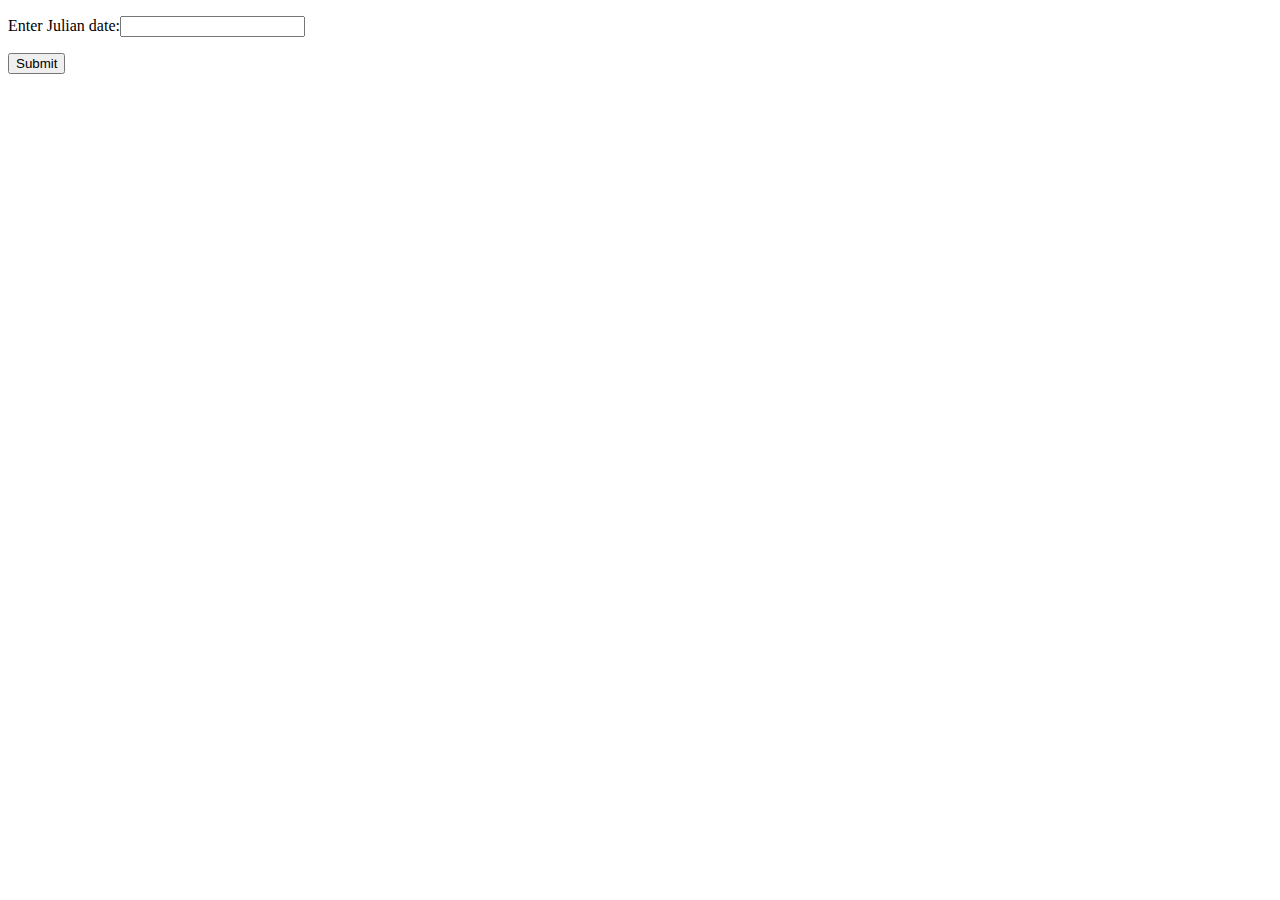
<file: julian.html>
<!DOCTYPE html>
<html lang="en">
<head>
    <meta charset="UTF-8">
    <meta http-equiv="X-UA-Compatible" content="IE=edge">
    <meta name="viewport" content="width=device-width, initial-scale=1.0">
    <title>Document</title>
</head>
<body>

<form>
    <p>Enter Julian date:<input id="julianDate"></p>
    <p><button onclick="julian()" type="submit">Submit</button></p>
</form>

<script>

function capture() {
    var i = document.getElementById("julianDate").value;
 
}

document.open();
    document.write(i);
    document.close();


function error() {
    document.open();
    document.write("<p>Please enter a valid date.</p>");
    document.close();
}

function julian() {
    var i = document.getElementById("julianDate").value;
    let month;
    let day;
    if (i > 365) {
        error();
    } else if (i > 334) {
    month = 'December'
    day = 365 - 334;
    } else if (i > 304) {
    month = 'November'
    day = i - 304;
    } else if (i > 273) {
        month = 'October'; 
        day = i - 273;
    } else if (i > 243) {
        month = 'September';
        day = i - 243;
    } else if (i > 212) {
        month = 'August';
        day = i - 212;
    } else if (i > 181) {
        month = 'July';
        day = i - 181;
    } else if (i > 151) {
        month = 'June';
        day = i - 151;
    } else if (i > 120) {
        month = 'May';
        day = i - 120;
    } else if (i > 90) {
        month = 'April';
        day = i - 90;
    } else if (i > 59) {
        month = 'March';
        day = i - 59;
    } else if (i > 31) {
        month = 'February';
        day = i - 31;
    } else if (i > 0) {
        month = 'January';
        day = i;
    } else if (i < 1) {
        error();
    }
document.open();
document.write(month + ' ' + day);
document.close();

}




</script>



</body>
</html>
</file>
